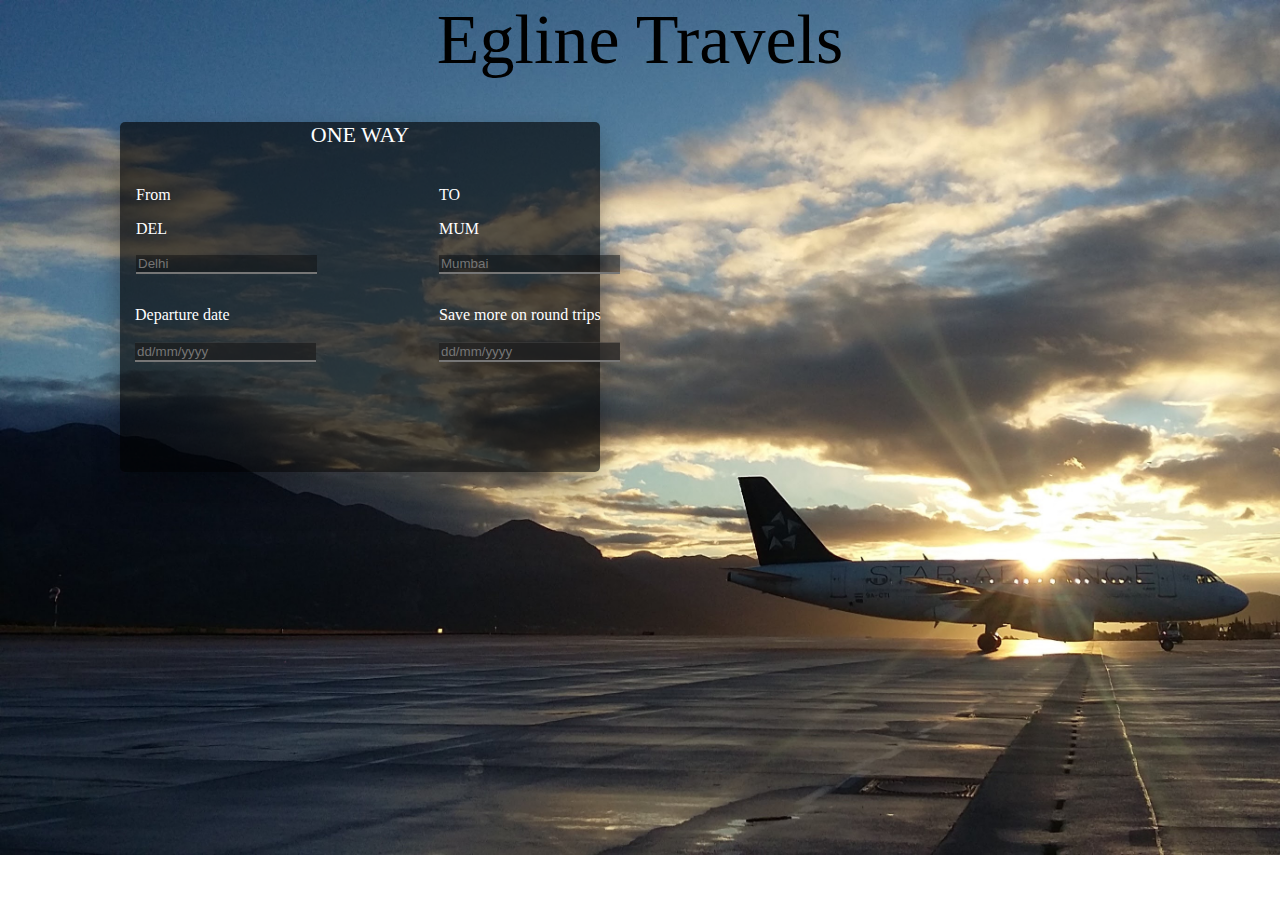
<file: Airplane/booking.html>
<!DOCTYPE html>
<html lang="en">
<head>
    <meta charset="UTF-8">
    <meta http-equiv="X-UA-Compatible" content="IE=edge">
    <meta name="viewport" content="width=device-width, initial-scale=1.0">
    <title>Document</title>
    <link rel="stylesheet" href="exter.css">
</head>
<body>  
    <!-- Booking page -->
     <section class="book">
      <div class="title">
       Egline Travels     
    </div>
    <div class="bookbox">
        <p class="one">ONE WAY</p>
        <div class="flexflight">
    <div class="boking">
        <p>From</p>
        <p>DEL</p>    
        <p><input type="text" placeholder="Delhi"></p>
    </div>
    <div class="bokswing">
        <p>TO</p>
        <p>MUM</p>
        <p><input type="text" placeholder="Mumbai"></p>
    </div>   
        </div>
    <div class="flexdeparture">
        <div class="flexdep">
        <p>
         Departure date
        </p>
        <p class="input1">
        <input type="text" placeholder="dd/mm/yyyy">
        </p>
        </div>
        <div class="flexreturn">
        <p>
            Save more on round trips
        </p>
        <p class="input2">
            <input type="text" placeholder="dd/mm/yyyy">
        </p>
    </div>
    </div>
       </div>
   </section>
   
</body>
</html>
</file>
<file: Airplane/exter.css>
body{
    margin: 0px;
}
.start{
    background-image: url("../Airplane/plane.png");
    background-size: cover;
    width:100%;
    height:95vh;
    background-position: center;
}
.plane{
    font-size: 55px;
    text-decoration: none;
    color:white;
    margin: 0rem 0 0 9rem;
}
nav{
    display:flex;
    justify-content: space-between;
    align-items: center;
    box-shadow: 2px 2px 12px rgba(249, 238, 238, 0.9);
    background-color: black;
}
nav ul{
    display: flex;
    list-style: none;
    margin:1.8rem 9rem 0 0;
}
nav ul li{
margin:1rem;
border-radius:50px;
}

nav li:nth-child(1){
    background-color: rgb(121, 92, 92);
}
nav ul li :hover{
    background-color: rgb(120, 89, 89);
    border: 1px solid white;
    border-radius: 50px;
}
li a{
    text-decoration: none;
    color:white;
    padding:1rem;
    font-size: 25px;
}
.toggle{
    transform:translate(64% , 15px);
    font-size: 58px;
    position: relative;
}

.boxone{
    margin:2.5rem 2rem 1rem 2rem;
    width:280px;
    box-shadow: 0 4px 8px 0 rgba(0, 0, 0, 0.2), 0 6px 20px 0 rgba(0, 0, 0, 0.19);  
}
 .polaride img{
    text-align: center;
    width:280px;
    height:30vh;
}
.content p{
    
    font-size: 30px;
    margin-left:3.7rem;
}
.content p:nth-child(1){
    font-size:20px;
    margin-left: 73px;
} 
.content p:nth-child(2){
    background-color: orange;
    border:1px solid black;
    border-radius: 50px;
    width:160px;
    text-align: center;
}

.boxtwo{
    margin:2.5rem 2rem 1rem 0px;
    width:280px;
    box-shadow: 0 4px 8px 0 rgba(0, 0, 0, 0.2), 0 6px 20px 0 rgba(0, 0, 0, 0.19);
}
.polaride2 img{
    text-align: center;
    width:280px;
    height:30vh;
}
.content2 p{
    
    font-size: 30px;
    margin-left:3.7rem;
}
.content2 p:nth-child(1){
    font-size:20px;
    margin-left: 74.4px;
} 
.content2 p:nth-child(2){
    background-color: orange;
    border:1px solid black;
    border-radius: 50px;
    width:160px;
    text-align: center;
}
.boxthree{
    width:280px;
    box-shadow: 0 4px 8px 0 rgba(0, 0, 0, 0.2), 0 6px 20px 0 rgba(0, 0, 0, 0.19);
    margin:2.5rem 2rem 1rem 0px;
}
.polaride3 img{
    text-align: center;
    width:280px;
    height:30vh;
}
.content3 p{
    font-size: 30px;
    margin-left:3.9rem;
}
.content3 p:nth-child(1){
    font-size:20px;
    margin-left: 4.6em;
} 
.content3 p:nth-child(2){
    background-color: orange;
    border:1px solid black;
    border-radius: 50px;
    width:160px;
    text-align: center;
}

.container{
    display:flex;
    justify-content: space-between;
    background-color: rgb(250, 255, 176);
    margin:0px 0px 0px 0px;
}
.store{ 
    background-image: url("../Airplane/flight.png");
    width:100%;
    height:80vh;
    background-size: cover;
    background-position: center;
}

.fleximg{
    display: flex;
    transform:translate(10% , -298%) ;
    
}

.text{
 font-size: 40px;
 transform:translate(10% , 174px) ; 
}

.imgtwo img{
    width:200px;
    height:80px;
     
}
.imgthree img{
width:380px;
height:90px;
}

footer{
    margin:-5.9rem 0px 0px 0px;
    background-color: rgba(73, 73, 215, 0.379);
}
.icons{
    display:flex;
    justify-content: center;
}

.icons i{
  font-size:34px;
  margin-top: 1rem;
  padding:1rem;
}

.copy p{
   margin-left: 32%;
   font-size: 34px;
}

.state{
    display:flex;
    justify-content: space-evenly;
    background-color: black;
    color:white;
    text-transform: uppercase;
}
.para{
    font-size:30px;
    text-transform: uppercase;
    transform: translate(13%,0%);
} 

.book{
   background-image: url(../Airplane/flith.jpg);
   width:100%;
   height:95vh;
   background-size: cover;
}
.title{
    font-size: 70px;
    text-align: center;
}

.bookbox{
    border-radius: 5px;
    transform: translate(25% , 20px);
    width:480px;
    height:350px;
    box-shadow: 0 30px 30px 0 rgba(0, 0, 0, 0.2), 0 7px 24px 0 rgba(0, 0, 0, 0.19);
    background-color: rgba(0, 0, 0, 0.637);
    color:rgb(255,255,255);
}
.one{
    font-size: 22px;
   text-align: center;
}
.flexflight{
    display:flex;
}
.boking{
    margin:0px 0px 0px 16px;
    color: rgb(255, 255, 255);
}
.bokswing{
    margin:0px 0px 0px 122px; 
}
p input{
    border-top:  0px;
    border-left: 0px;
    border-right: 0px;
}
.flexdeparture{
    display: flex;
}
.flexdep{
    color:white;
    margin:0px 15px;
}
.flexreturn{
    color:white;
    margin:0px 0px 0px 108px;
}
.input1{
    margin:18px 0px 0px 0px;
    background-color: rgba(59, 57, 57, 0.416);
}
.input2{
    margin:18px 0px 0px 0px;
    background-color: rgba(69, 67, 67, 0.511);
}
input{
    color:white;
    background-color: rgba(11, 11, 11, 0.441);
}
</file>
